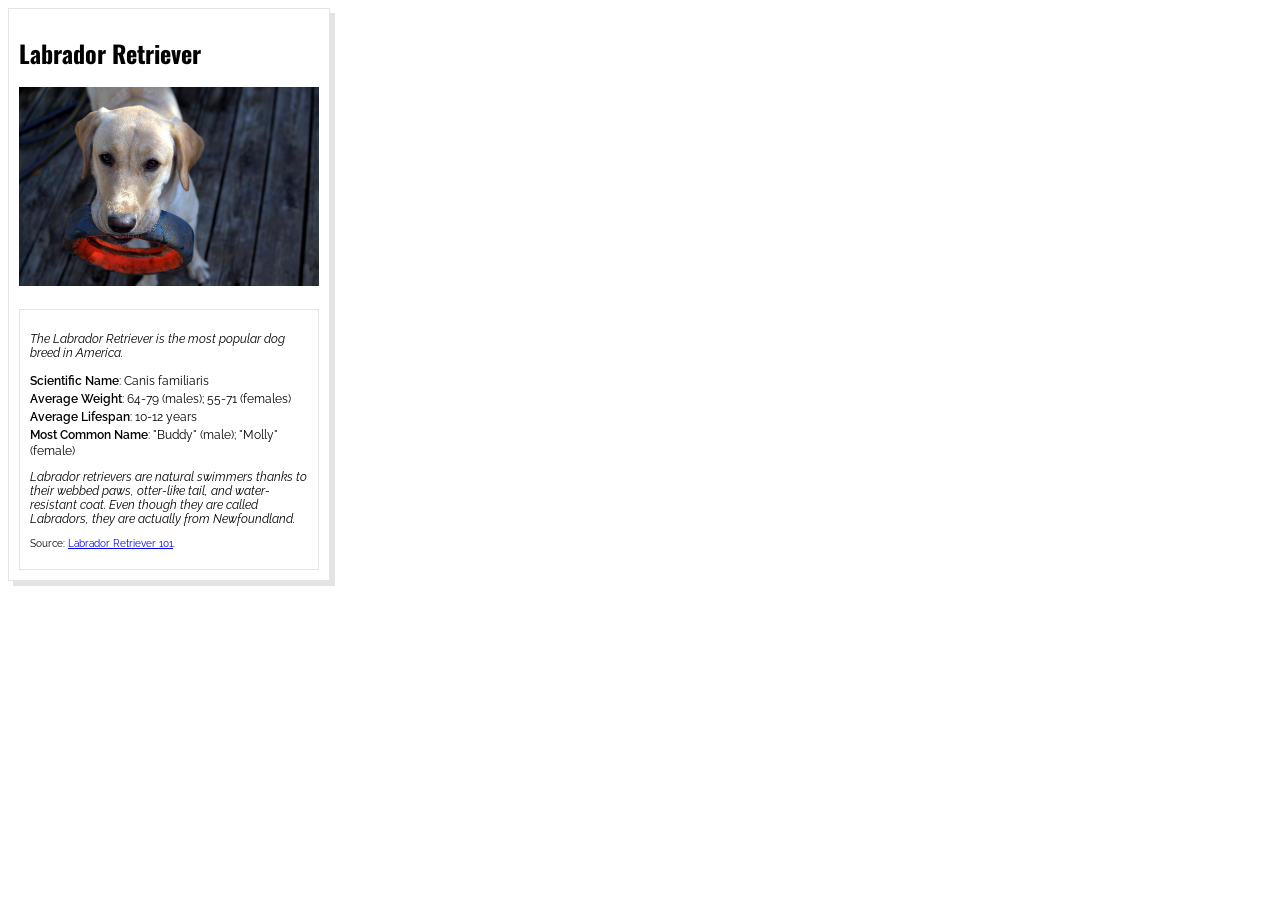
<file: index.html>
<!DOCTYPE html>
<html>

<head>
	<meta charset="utf-8">
	<title>Animal Trading Cards</title>
	<link rel="stylesheet" href="css/styles.css">
	<link href="https://fonts.googleapis.com/css?family=Oswald|Raleway:400,600|Raleway:400i" rel="stylesheet">
</head>

<body>
	<div id="trading-card">
		<!-- your favorite animal's name goes here -->
		<h1>Labrador Retriever</h1>
		<!-- your favorite animal's image goes here -->
		<img src="img/dog.jpg" alt="Labrador Retriever">
		<div id="trading-card-facts">
			<!-- your favorite animal's interesting fact goes here -->
			<p class="interesting-fact">The Labrador Retriever is the most popular dog breed in America.</p>
			<ul>
				<!-- your favorite animal's list items go here -->
				<li><span class="animal-list-items">Scientific Name</span>: Canis familiaris</li>
				<li><span class="animal-list-items">Average Weight</span>: 64-79 (males); 55-71 (females)</li>
				<li><span class="animal-list-items">Average Lifespan</span>: 10-12 years</li>
				<li><span class="animal-list-items">Most Common Name</span>: "Buddy" (male); "Molly" (female)</li>
			</ul>
			<!-- your favorite animal's description goes here -->
			<p class="description">Labrador retrievers are natural swimmers thanks to their webbed paws, otter-like tail, and water-resistant coat.  Even though they are called Labradors, they are actually from Newfoundland.</p>
			<p class="source">
				Source: <a href="http://www.animalplanet.com/tv-shows/dogs-101/videos/labrador-retriever/">Labrador Retriever 101</a>.</p>
		</div>
	</div>
</body>

</html>
</file>
<file: css/styles.css>
/* Stylesheet for Animal Trading Cards
Author: LaTasha Hussey
Purpose: Front-End Developer Nanodegree Project
*/

body {
    font-family: "Raleway", sans-serif;
    font-size: 12px;
}

#trading-card {
    border: 1px solid #e4e4e4;
    box-shadow: 5px 5px #e4e4e4;
    padding: 10px;
    width: 300px;
}

h1 {
    font-family: "Oswald", sans-serif;
}

img {
    margin: auto;
    padding-bottom: 20px;
    width: 300px;
}

#trading-card-facts {
    border: 1px solid #e4e4e4;
    padding: 10px;
}

ul {
    list-style: none;
    padding-left: 0;
}

.animal-list-items {
    font-weight: 600;
    line-height: 1.5em;
}

.interesting-fact,
.description {
  font-style: italic;
}

.source {
    font-size: 10px;
}
</file>
